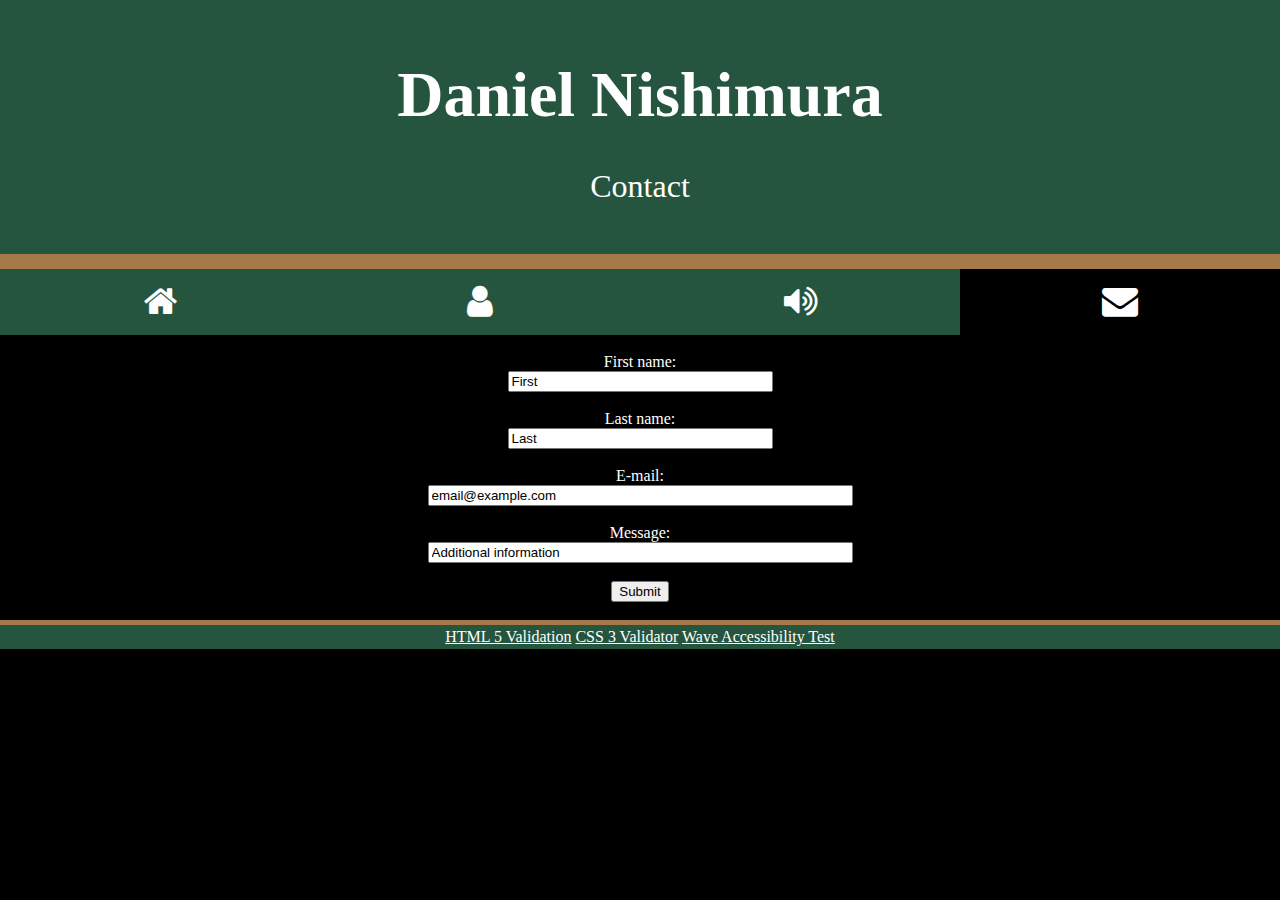
<file: contact.html>
<!DOCTYPE html>
<html lang="en">

<head>
<title>Website</title>
<meta charset="utf-8">
<meta name="viewport" content="width=device-width, initial-scale=1">
<link rel="stylesheet" href="https://cdnjs.cloudflare.com/ajax/libs/font-awesome/4.7.0/css/font-awesome.min.css">
<link rel="stylesheet" href="stylesheets/index.css">
</head>


<body>

<!--This is the content for my header-->
<header>
  <h1>Daniel Nishimura</h1>
  <p>Contact</p>
</header>

<!--These are the icon links to my other pages-->
<div class="icon-bar">
  <a href="index.html"><i class="fa fa-home"></i></a> 
  <a href="bio.html"><i class="fa fa-user"></i></a> 
  <a href="portfolio.html"><i class="fa fa-volume-up"></i></a> 
  <a class="active" href="contact.html"><i class="fa fa-envelope"></i></a> 
</div>

<!--Here is where created the fillable form feild for contacting me-->
 <form target="_self"><br>
  <label for="fname">First name:</label><br>
  <input type="text" id="fname" name="fname" size="30" value="First"><br><br>
  <label for="lname">Last name:</label><br>
  <input type="text" id="lname" name="lname" size="30" value="Last"><br><br>
  <label for="email">E-mail:</label><br>
  <input type="email" id="email" name="email" size="50" value="email@example.com"><br><br>
  <label for="message">Message:</label><br>
  <input type="text" id="message" name="message" size="50" value="Additional information"><br><br>
  <button onclick="submit.html'">Submit</button><br>
</form> 
<br>

<!--These are the links to the validators-->
<footer>
  <div id="validator">
            <a href="http://validator.w3.org/nu/?doc=https://www.danielwnishimura.com/contact.html">
            HTML 5 Validation</a>
    
            <a href="https://jigsaw.w3.org/css-validator/validator?uri=https://www.danielwnishimura.com/contact.html">
            CSS 3 Validator</a>
    
            <a href="http://wave.webaim.org/report#/https://www.danielwnishimura.com/contact.html">
            Wave Accessibility Test</a>
        </div>	
</footer>

</body>

</html>
</file>
<file: stylesheets/index.css>
/*This is where I set the background color and font that I wanted to use across my entire page*/
body {
  font-family: tahoma;
  margin: 0;
}

/*This is the layout for the header content*/
header {
  white-space: normal;
  overflow: hidden;
  font-size: 32px;
  margin: 0px;
  padding: 20px;
  background-color: #25553E;
  text-align: center;
  line-height: 1;
  color: white;
  border-bottom-style: solid;
  border-width: 15px;
  border-color: #A67948;
}

/*This is the icon bar that liks to my other pages*/
.icon-bar {
  width: 100%;
  background-color: #25553E;
  overflow: auto;
}

.icon-bar a {
  float: left;
  width: 25%;
  text-align: center;
  padding: 12px 0;
  transition: all 0.3s ease;
  color: white;
  font-size: 36px;
}

.icon-bar a:hover {
  background-color: #A67948;
}

.active {
  background-color: #000000;
}

/*This is where I set the background color that I wanted to use across my entire page*/
body {
  font-family: tahoma;
  color: white;
  margin: 0;
  text-align: center;
  background-color: black;
}

/*This is the layout for the main body content*/
content {
  color: white;
  padding-left: 20px;
  text-align: center;
  padding: 10px;
}
 
/*This is the formatting for my bio and photo*/
.container {
  position: relative;
  color: white;
}

.center {
  position: absolute;
  bottom: 8px;
  left: 50%;
  transform: translate(-50%, 0%);
  font-size: 20px;
  max-width: 700px;
  min-width: 700px;
  padding: 10px;
}

img {
  filter: opacity(30%);
  border-radius: 50%;
}

/*This scales the images based on screen size*/
@media screen and (max-width: 700px) {
  img {
    width: 100%;
  }
}

@media screen and (max-width: 700px) {
  .center {
    font-size: 14px;
	max-width: 100%;
	min-width: 100%;
  }
}

/*This is the portfolio grid layout*/
.main {
  max-width: 1500px;
  margin: auto;
}

.row {
  margin: auto;
}

.row,
.row > .column {
  padding: 15px;
}

.column {
  float: left;
  width: 30%;
}

.row:after {
  content: "";
  display: table;
  clear: both;
}

.content {
  background-color: #84541F;
  padding: 10px;
  color: white;
}

@media screen and (max-width: 900px) {
  .column {
    width: 45%;
  }
}

@media screen and (max-width: 600px) {
  .column {
    width: 100%;
  }
}

/*This is the layout for the footer content*/
footer {
  text-align: center;
  color: white;
  padding: 3px;
  background-color: #25553E;
  border-top-style: solid;
  border-width: 5px;
  border-color: #A67948;
}

/*This changes the validator links to a more visible color*/
a:link {
  color: white;
}

a:visited {
  color: white;
}

a:hover {
  color: black;
}
</file>
